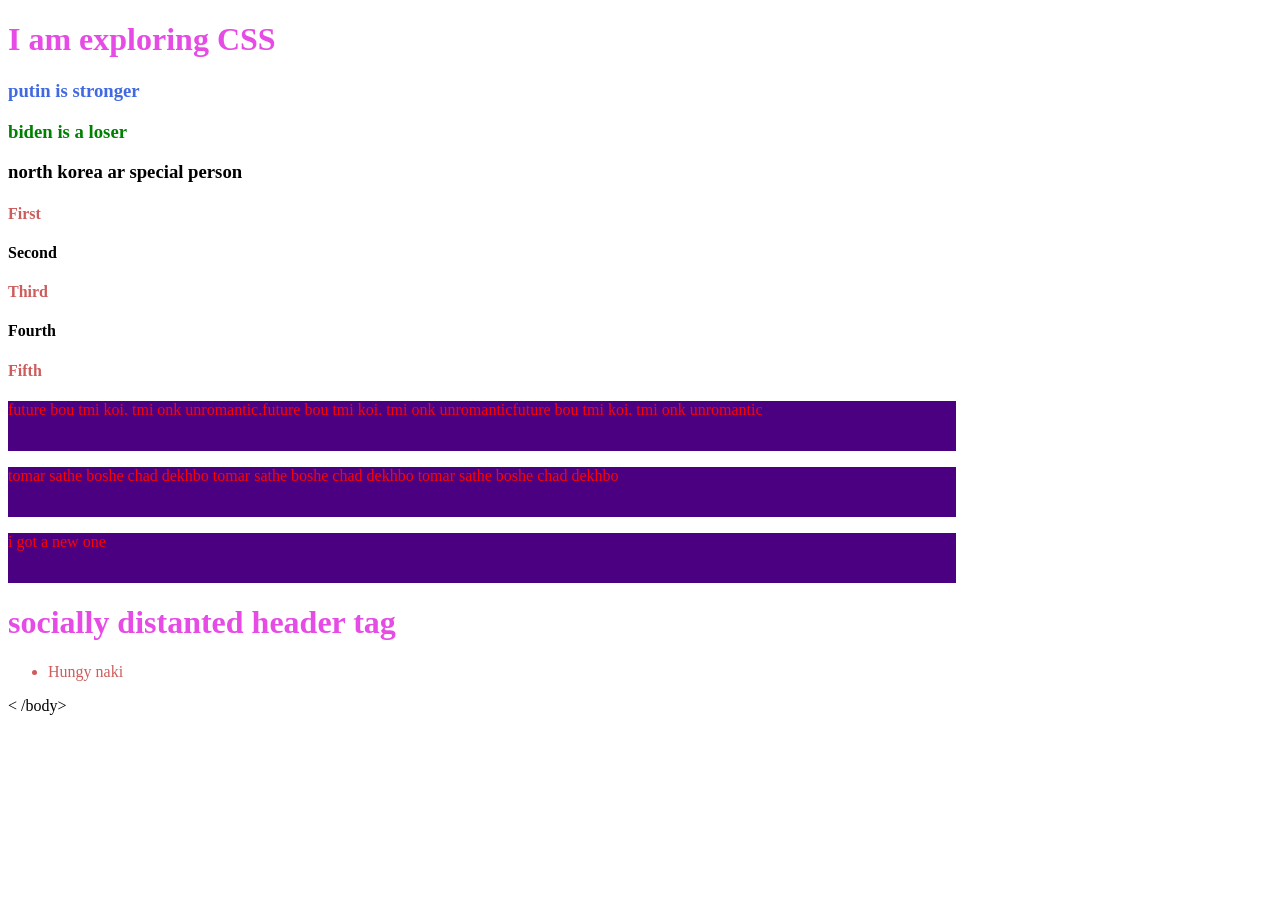
<file: index.html>
<!DOCTYPE html>
<html lang="en">
<head>
    <meta charset="UTF-8">
    <meta http-equiv="X-UA-Compatible" content="IE=edge">
    <meta name="viewport" content="width=device-width, initial-scale=1.0">
    <title>Explore CSS Today</title>
    <style>
        p{
            color:red;
            background-color: indigo;
            height: 50px;
            width: 75%;
            font-size: 25 px;
        }
        h1{
            color:#e64be6
        }
        #russia{
            color:royalblue;
        }
        #USA{
            color:green;
        }
        #korea{
            color:yellow;
        }
        .birani{
            color:indianred
        }
        .hot{
        background-color: khaki;
        }
        .birani{
            color:indianred;
        }
    </style>
</head>
<body>
    <h1>I am exploring CSS</h1>
    <h3 id="russia">putin is stronger</h3>
    <h3 id="USA">biden is a loser</h3>
    <h3 id>north korea ar special person</h3>
    <h4 class="birani">First</h4>
    <h4>Second</h4>
    <h4 class="birani">Third</h4>
    <h4>Fourth</h4>
    <h4 class="birani">Fifth</h4>
   <P> future bou tmi koi. tmi onk unromantic.future bou tmi koi. 
       tmi onk unromanticfuture bou tmi koi. tmi onk unromantic</P> 
   <P> tomar sathe boshe chad dekhbo tomar sathe boshe chad dekhbo
       tomar sathe boshe chad dekhbo</P> 
   <P>i got a new one</P>
 <h1> socially distanted header tag</h1>
 <ul>
     <li class="birani">Hungy naki</li>
 </ul>
< /body>
</html>
</file>
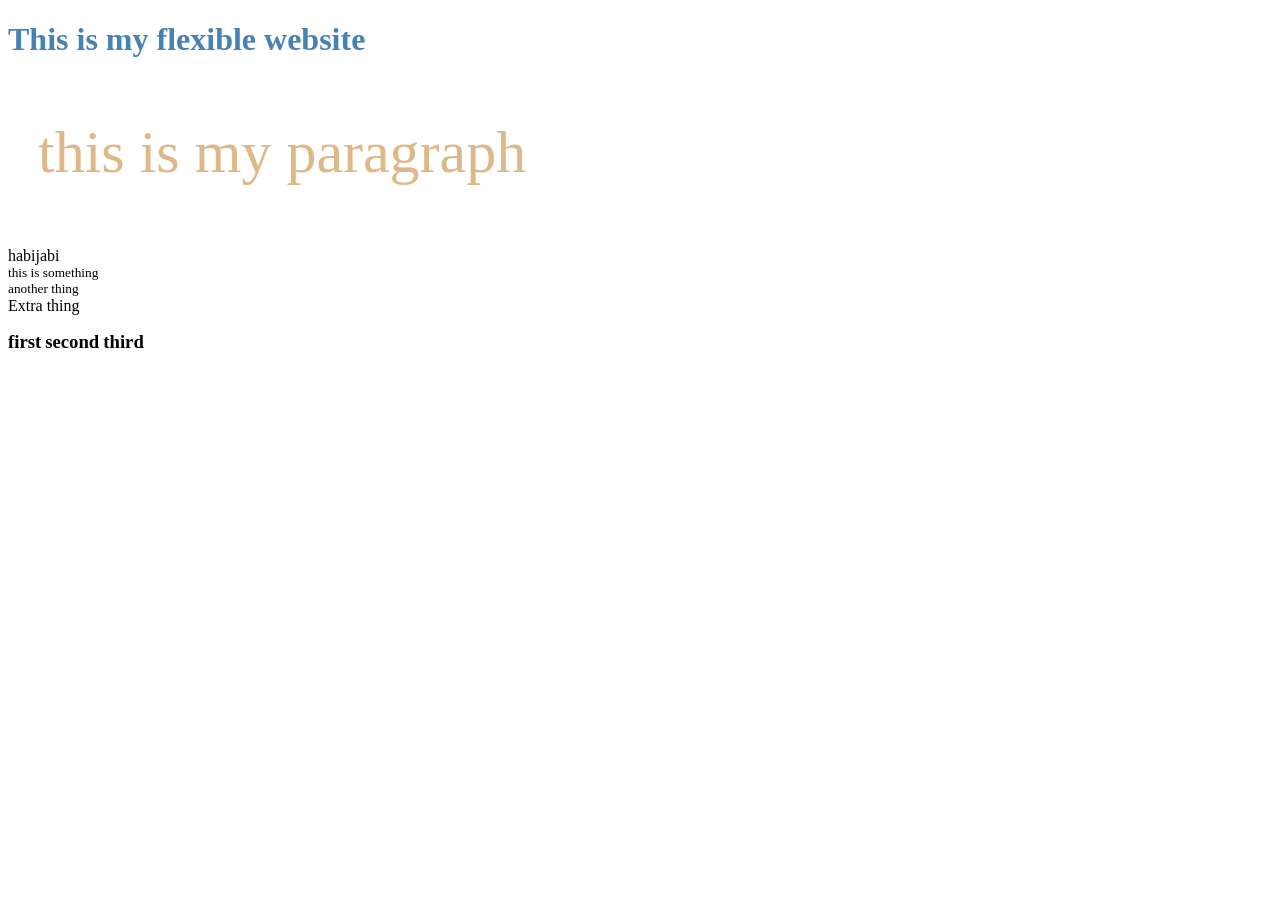
<file: flexible.html>
<!DOCTYPE html>
<html lang="en">
<head>
    <meta charset="UTF-8">
    <meta http-equiv="X-UA-Compatible" content="IE=edge">
    <meta name="viewport" content="width=device-width, initial-scale=1.0">
    <title>This is my flexible website</title>
    <link rel="stylesheet" href="css/main.css">
</head>
<body>
    <h1>This is my flexible website</h1>
    <p style="font-size: 60px; color:burlywood; margin-left: 30px;">this is my paragraph</p>
    <p>habijabi <small>this is something</small> <small>another thing </small>Extra thing </p>
<h3>first</h3>
<h3>second</h3>
<h3>third</h3>

</body>
</html>
</file>
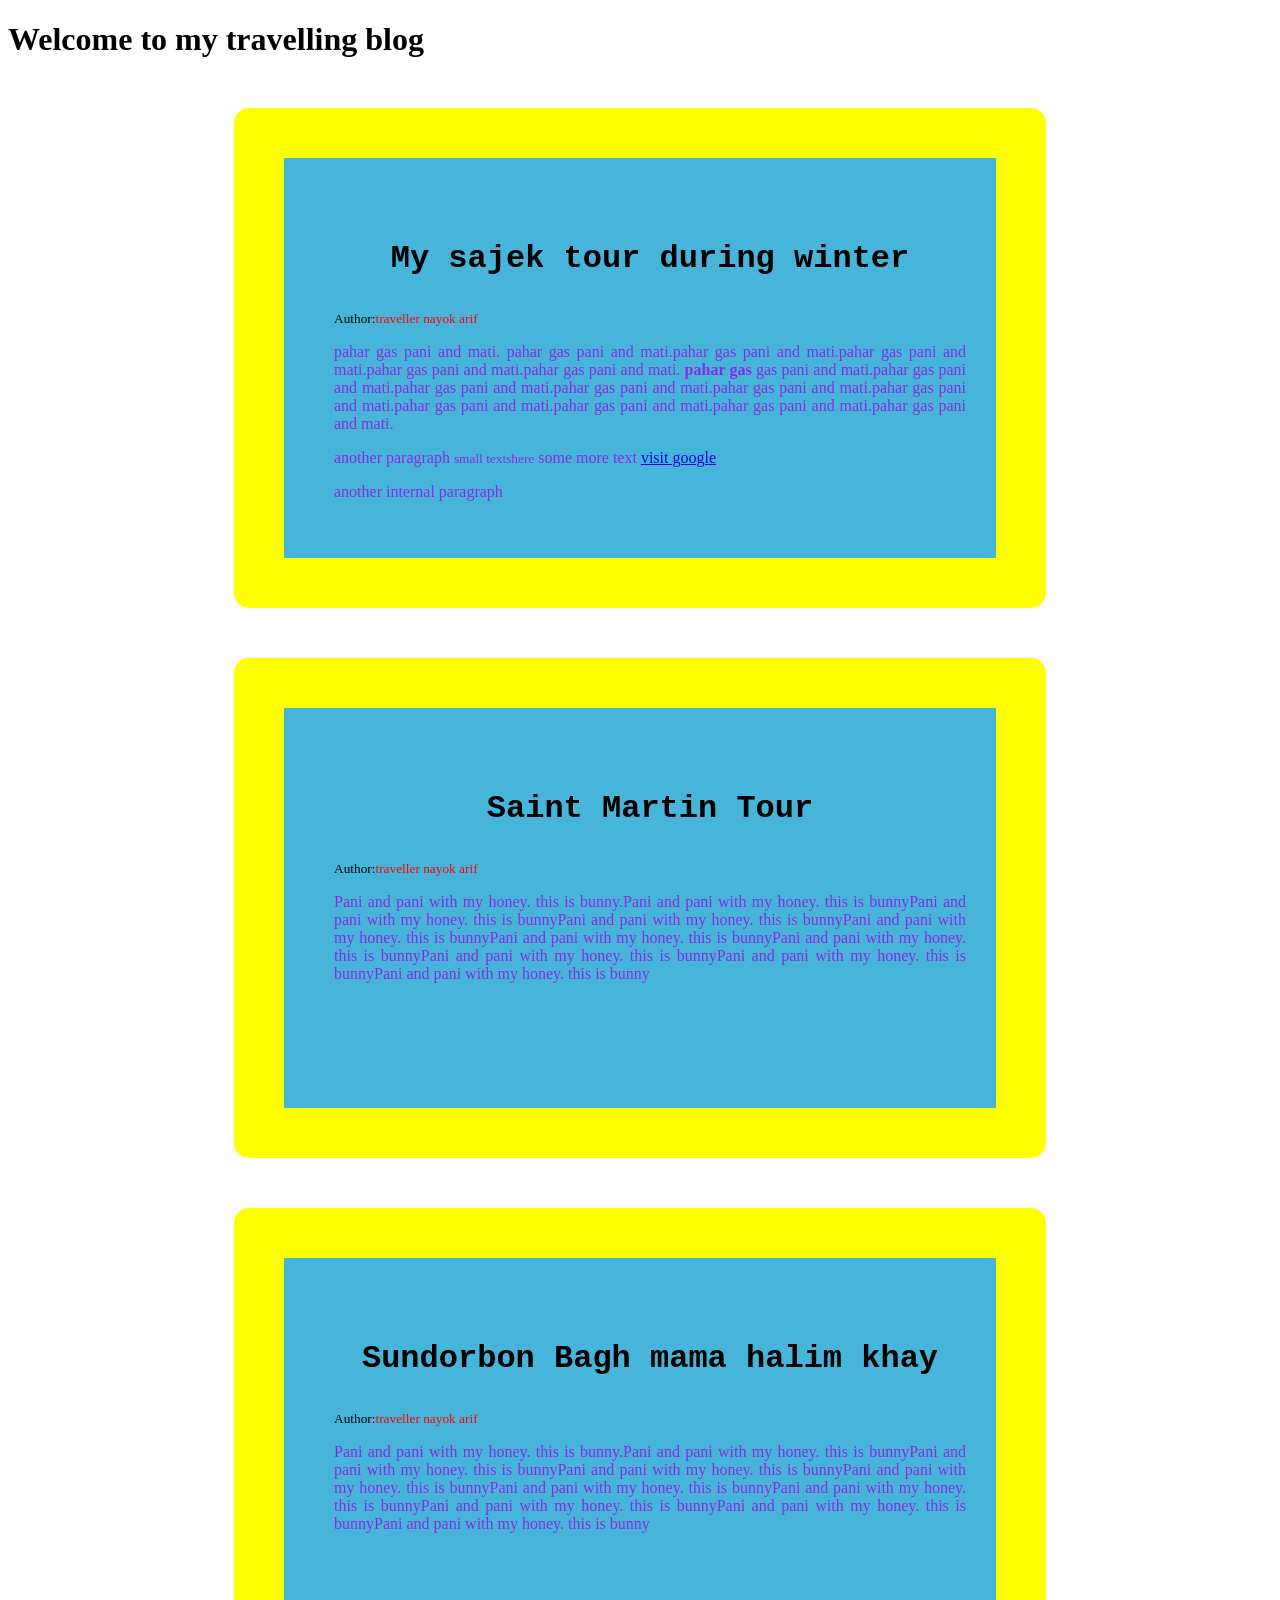
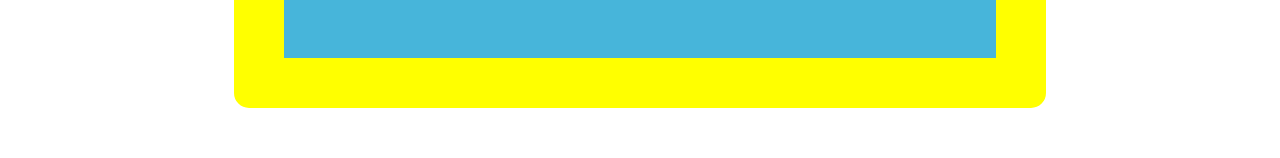
<file: my blogs.html>
<!DOCTYPE html>
<html lang="en">
<head>
    <meta charset="UTF-8">
    <meta http-equiv="X-UA-Compatible" content="IE=edge">
    <meta name="viewport" content="width=device-width, initial-scale=1.0">
    <title>MY FANTASTIC TRAVELLING BLOG</title>
    <style>
       .blog{
             background-color:rgb(71, 181, 218);
             border: 50px solid yellow;
             border-radius: 15px;
             padding-bottom: 0;
             padding-left: 50px;
             padding-right: 30px;
             padding-top: 50px;
             width: 50%;
             height: 350px;
             margin: 50px auto;
        }
        .blog-title{
         text-align: center ;  
        font-size: 2em;
        font-weight: 900;
        font-family: 'Courier New', 'Courier New', Courier, monospace ;
        }
        .author-name{
            color: red;
        }
        .blog p{
        color: blueviolet;
        text-align: justify;
      
        }
    </style>
</head>
<body>
    <h1>Welcome to my travelling blog</h1>
   <div class="blog"> 
    <h3 class="blog-title">My sajek tour during winter </h3>
    <small>Author:<span class="author-name">traveller nayok arif</span></small>
    <p>pahar gas pani and mati. pahar gas pani and mati.pahar gas pani and mati.pahar gas pani and mati.pahar gas pani and mati.pahar gas pani and mati. <strong>pahar gas</strong> gas pani and mati.pahar gas pani and mati.pahar gas pani and mati.pahar gas pani and mati.pahar gas pani and mati.pahar gas pani and mati.pahar gas pani and mati.pahar gas pani and mati.pahar gas pani and mati.pahar gas pani and mati.</p>
    <p>another paragraph <small>small textshere</small> <span>some more text</span> <a href="www.google.com">visit google</a><p>another internal paragraph</p> </p> 
</div>
<div class="blog">
    <h3 class="blog-title">Saint Martin Tour</h3>
    <small>Author:<span class="author-name">traveller nayok arif</span></small>
    <p>Pani and pani with my honey. this is bunny.Pani and pani with my honey. this is bunnyPani and pani with my honey. this is bunnyPani and pani with my honey. this is bunnyPani and pani with my honey. this is bunnyPani and pani with my honey. this is bunnyPani and pani with my honey. this is bunnyPani and pani with my honey. this is bunnyPani and pani with my honey. this is bunnyPani and pani with my honey. this is bunny </p>
</div>
   <div class="blog">
    <h3 class="blog-title"> Sundorbon Bagh mama halim khay</h3>
    <small>Author:<span class="author-name">traveller nayok arif</span></small>
    <p>Pani and pani with my honey. this is bunny.Pani and pani with my honey. this is bunnyPani and pani with my honey. this is bunnyPani and pani with my honey. this is bunnyPani and pani with my honey. this is bunnyPani and pani with my honey. this is bunnyPani and pani with my honey. this is bunnyPani and pani with my honey. this is bunnyPani and pani with my honey. this is bunnyPani and pani with my honey. this is bunny </p>
   </div> </div>
</body>
</html>
</file>
<file: css/main.css>
h1{
color: steelblue;
}
small{
    display: block;
}  
h3{
    display: inline;
    
}
</file>
